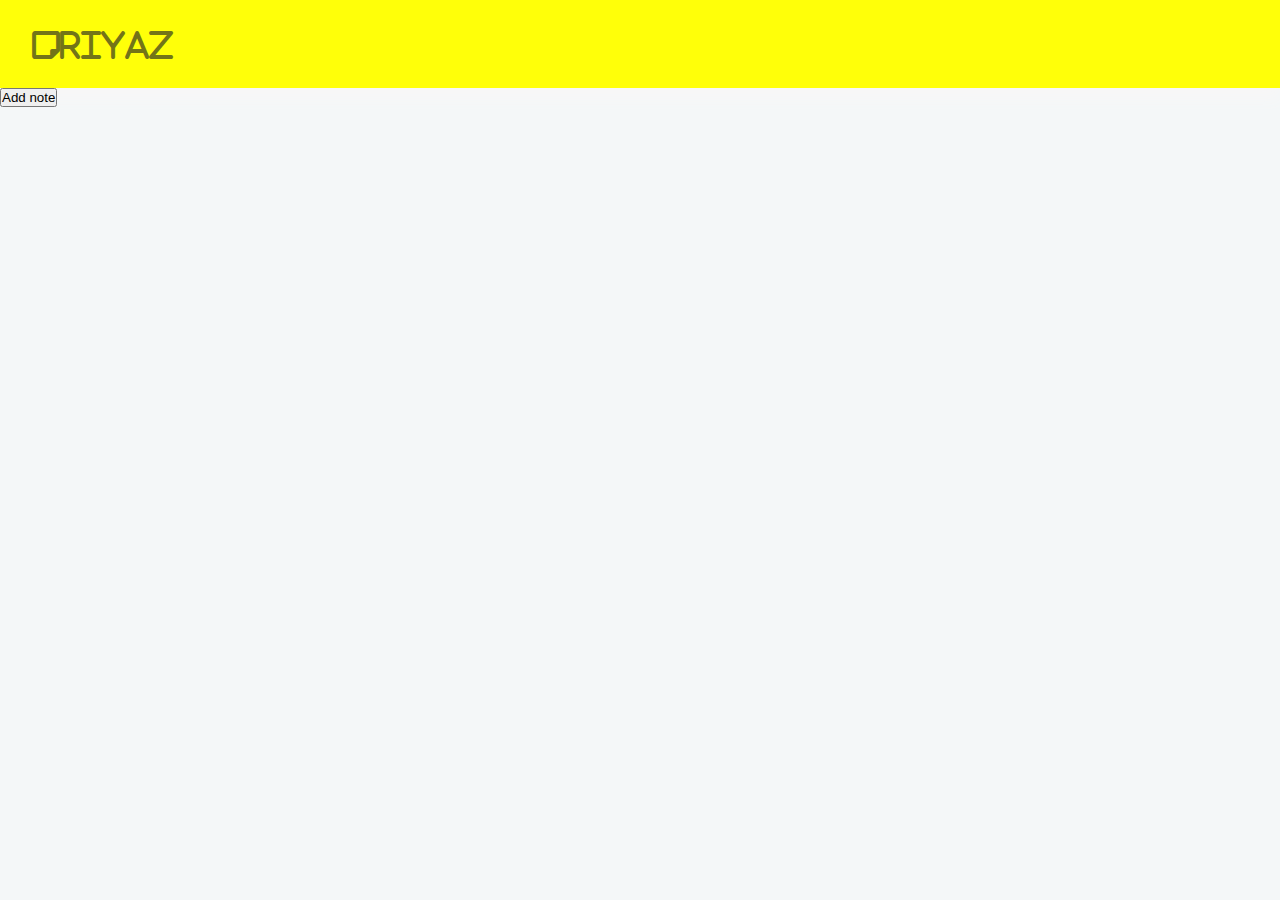
<file: JavaScript/Google_keepClone/index.html>
<!DOCTYPE html>
<html lang="en">

<head>
    <meta charset="UTF-8" />
    <meta http-equiv="X-UA-Compatible" content="IE=edge" />
    <meta name="viewport" content="width=device-width, initial-scale=1.0" />
    <link rel="stylesheet" href="https://cdnjs.cloudflare.com/ajax/libs/font-awesome/6.0.0/css/all.min.css" integrity="sha512-9usAa10IRO0HhonpyAIVpjrylPvoDwiPUiKdWk5t3PyolY1cOd4DSE0Ga+ri4AuTroPR5aQvXU9xC6qOPnzFeg==" crossorigin="anonymous" referrerpolicy="no-referrer"
    />
    <title>Document</title>
    <link rel="stylesheet" href="style.css" />
</head>

<body>
    <div class="heading">
        <h1><i class="fas fa-sticky-note">Riyaz</i></h1>
    </div>
    <div class="btn-div">
        <button type="" class="learn-more" class="add" id="add">
        <span class="circle" aria-hidden="true">
          <span class="icon arrow"></span>
        </span>
        <span class="button-text">Add note</span>
      </button>
    </div>
</body>

</html>
</file>
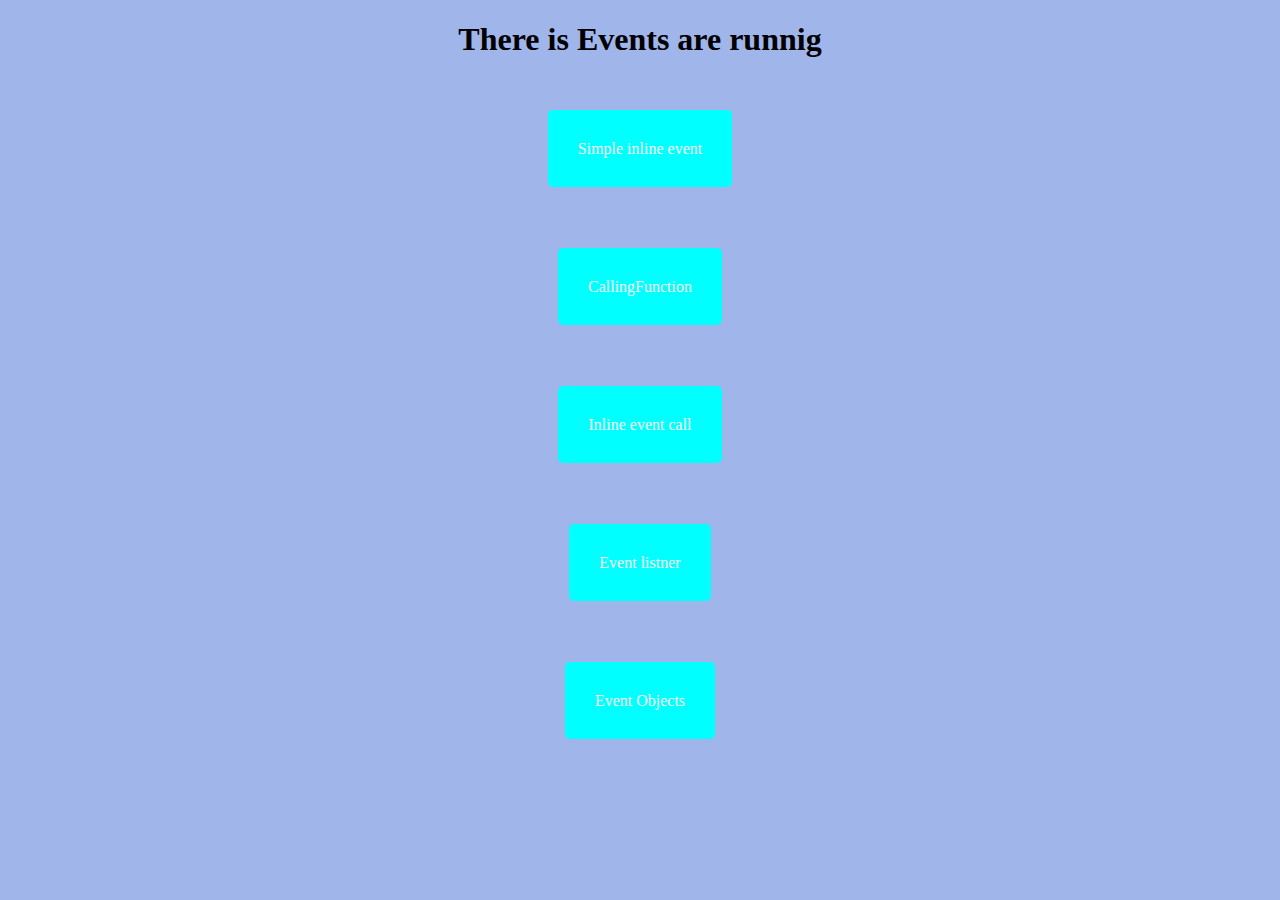
<file: JavaScript/event_webpage.html>
<!DOCTYPE html>
<html lang="en">

<head>
    <meta charset="UTF-8" />
    <meta http-equiv="X-UA-Compatible" content="IE=edge" />
    <meta name="viewport" content="width=device-width, initial-scale=1.0" />
    <title>Events</title>
</head>
<style>
    body {
        background-color: rgba(69, 110, 213, 0.511);
    }
    
    h1 {
        text-align: center;
    }
    
    span {
        padding: 30px;
        background-color: aqua;
        border-radius: 5px;
        text-decoration: none;
        color: white;
    }
    
    .button {
        padding: 60px;
        text-align: center;
        text-decoration: none;
    }
    
    .content {
        padding-top: 45px;
        padding-bottom: 20px;
    }
    
    a,
    .text {
        text-decoration: none;
    }
</style>

<body>
    <h1>There is Events are runnig</h1>
    <div class="button">
        <a href="#" onclick="alert('I am osm but no one use me')">
            <span class="text">Simple inline event</span>
        </a>
    </div>
    <div class="button">
        <a href="#" onclick="callingFunction()">
            <span class="text">CallingFunction</span>
        </a>
    </div>
    <div class="button">
        <a href="#" id="thirdway">
            <span class="text">Inline event call</span>
        </a>
    </div>
    <div class="button">
        <a href="#" id="fourtway">
            <span class="text">Event listner</span>
        </a>
    </div>
    <div class="button">
        <a href="#" id="eventobj">
            <span class="text">Event Objects</span>
        </a>
    </div>
</body>
<script>
    <!-- 2n way to writing event  -->
    const callingFunction = () => {
            alert('most common way of writing function event')
        }
        //3rd way to call event
    const thirdway = document.getElementById('thirdway');
    thirdway.onclick = function() {
            alert('most common way of writing function event')
        }
        //4th way of event listner
    const fourtway = document.querySelector('#fourtway');
    fourtway.addEventListener('click', () => {
        alert('bss ho gya bhai')
    })

    // event object
    const object = document.querySelector('eventobj');
    const checkEvent = () => {
        alert('hum dekh rhe hai event object ko');
        console.log(event);
        console.log(event.target);
        console.log(event.type);
    }

    eventobj.addEventListener('click', checkEvent);
</script>

</html>
</file>
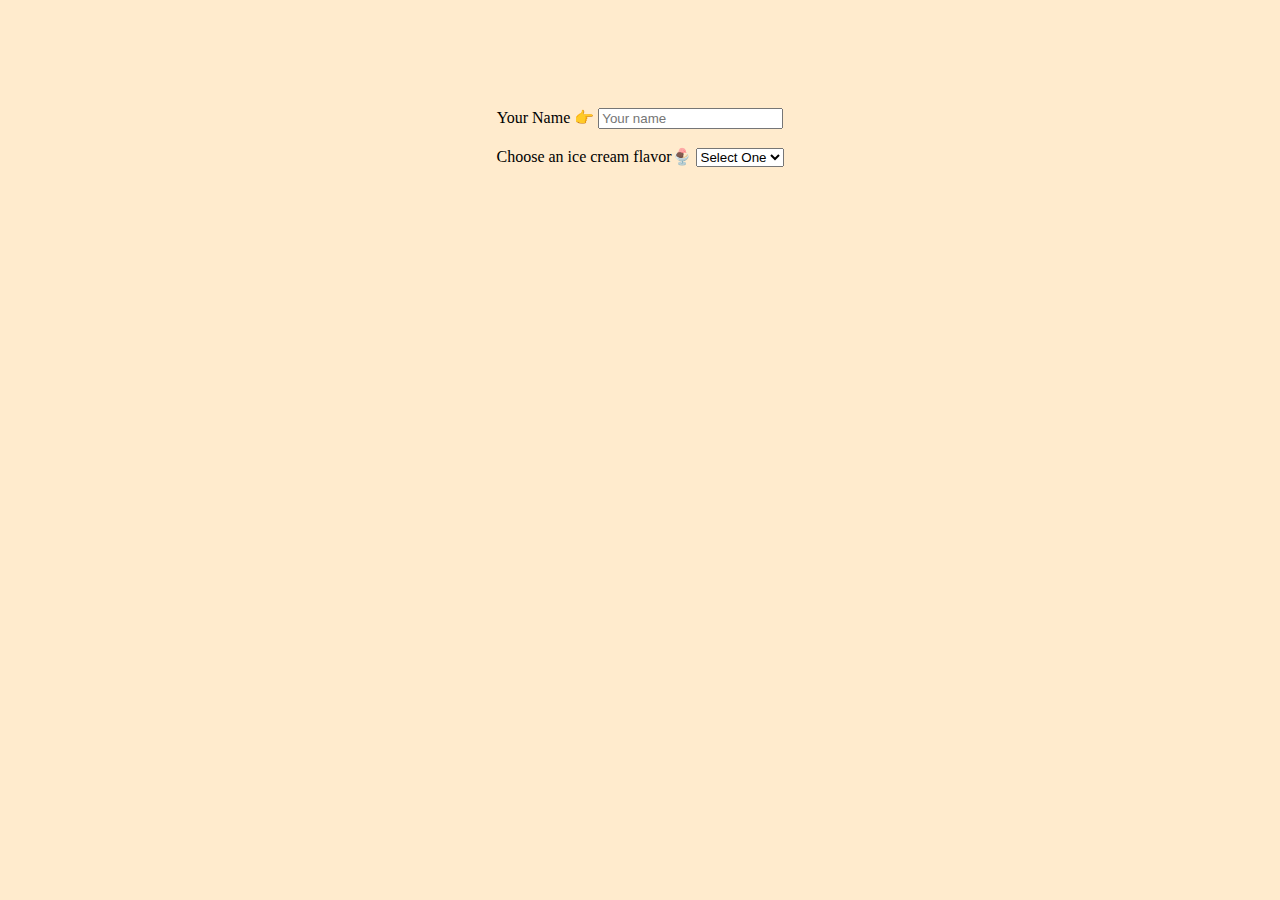
<file: JavaScript/input_event.html>
<!DOCTYPE html>
<html lang="en">

<head>
    <meta charset="UTF-8" />
    <meta http-equiv="X-UA-Compatible" content="IE=edge" />
    <meta name="viewport" content="width=device-width, initial-scale=1.0" />
    <title>Document</title>
</head>
<style>
    body {
        background-color: blanchedalmond;
    }
    
    .main {
        text-align: center;
        padding-top: 100px;
        padding-bottom: 50px;
    }
</style>

<body>
    <div class="main">
        <div>
            <label for="">Your Name 👉</label>
            <input type="text" name="" id="ice" placeholder="Your name" />
            <br />
            <br />
            <label>
          Choose an ice cream flavor🍨
          <select name="iceCreams" id="iceCreams" onchange="selectElement()">
            <option value="">Select One</option>
            <option value="Chocolate">Chocolate</option>
            <option value="Vanila">Vanila</option>
            <option value="mango">Mango</option>
          </select>
        </label>
            <br />
            <div id="result"></div>
        </div>
    </div>
</body>
<script>
    const selectElement = () => {
        const inputChange = document.getElementById('ice').value
        const iceCreams = document.getElementById('iceCreams').value
        const result = document.getElementById('result')
        result.innerHTML = `Mr ${inputChange} select ${iceCreams} `
    }
</script>

</html>
</file>
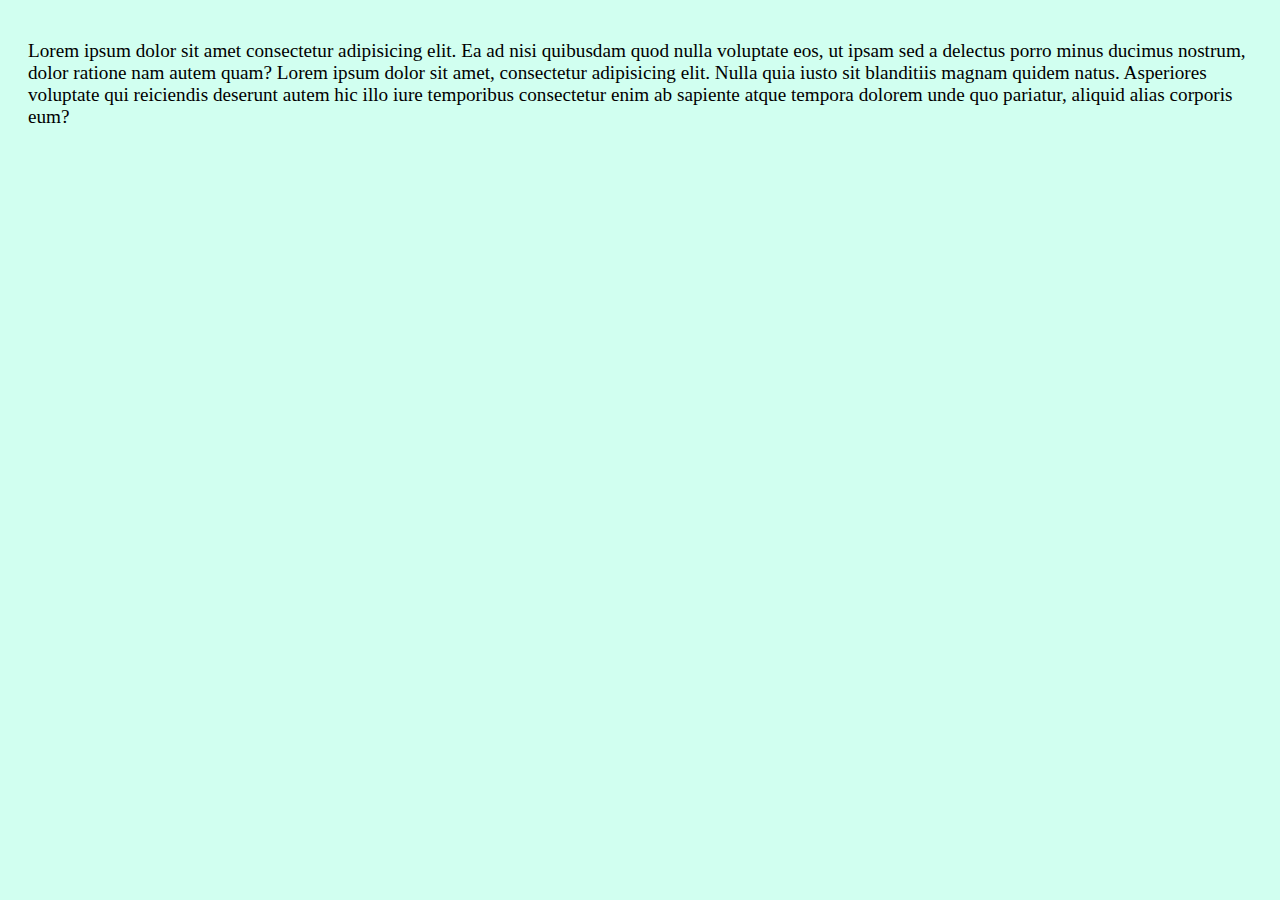
<file: JavaScript/mouseevent.html>
<!DOCTYPE html>
<html lang="en">

<head>
    <meta charset="UTF-8" />
    <meta http-equiv="X-UA-Compatible" content="IE=edge" />
    <meta name="viewport" content="width=device-width, initial-scale=1.0" />
    <title>MouseEvent</title>
</head>
<style>
    body {
        background-color: rgba(127, 255, 212, 0.356);
    }
    
    #myp {
        font-size: larger;
        margin-top: 40px;
        margin-bottom: 40px;
        margin-left: 20px;
        margin-right: 20px;
    }
</style>

<body>
    <p id="myp" onmousedown="mouseDown()" onmouseup="mouseUp()">
        Lorem ipsum dolor sit amet consectetur adipisicing elit. Ea ad nisi quibusdam quod nulla voluptate eos, ut ipsam sed a delectus porro minus ducimus nostrum, dolor ratione nam autem quam? Lorem ipsum dolor sit amet, consectetur adipisicing elit. Nulla
        quia iusto sit blanditiis magnam quidem natus. Asperiores voluptate qui reiciendis deserunt autem hic illo iure temporibus consectetur enim ab sapiente atque tempora dolorem unde quo pariatur, aliquid alias corporis eum?
    </p>
</body>
<script>
    function mouseDown() {
        document.getElementById('myp').style.color = 'red'
    }

    function mouseUp() {
        document.getElementById('myp').style.color = 'blue'
    }
</script>

</html>
</file>
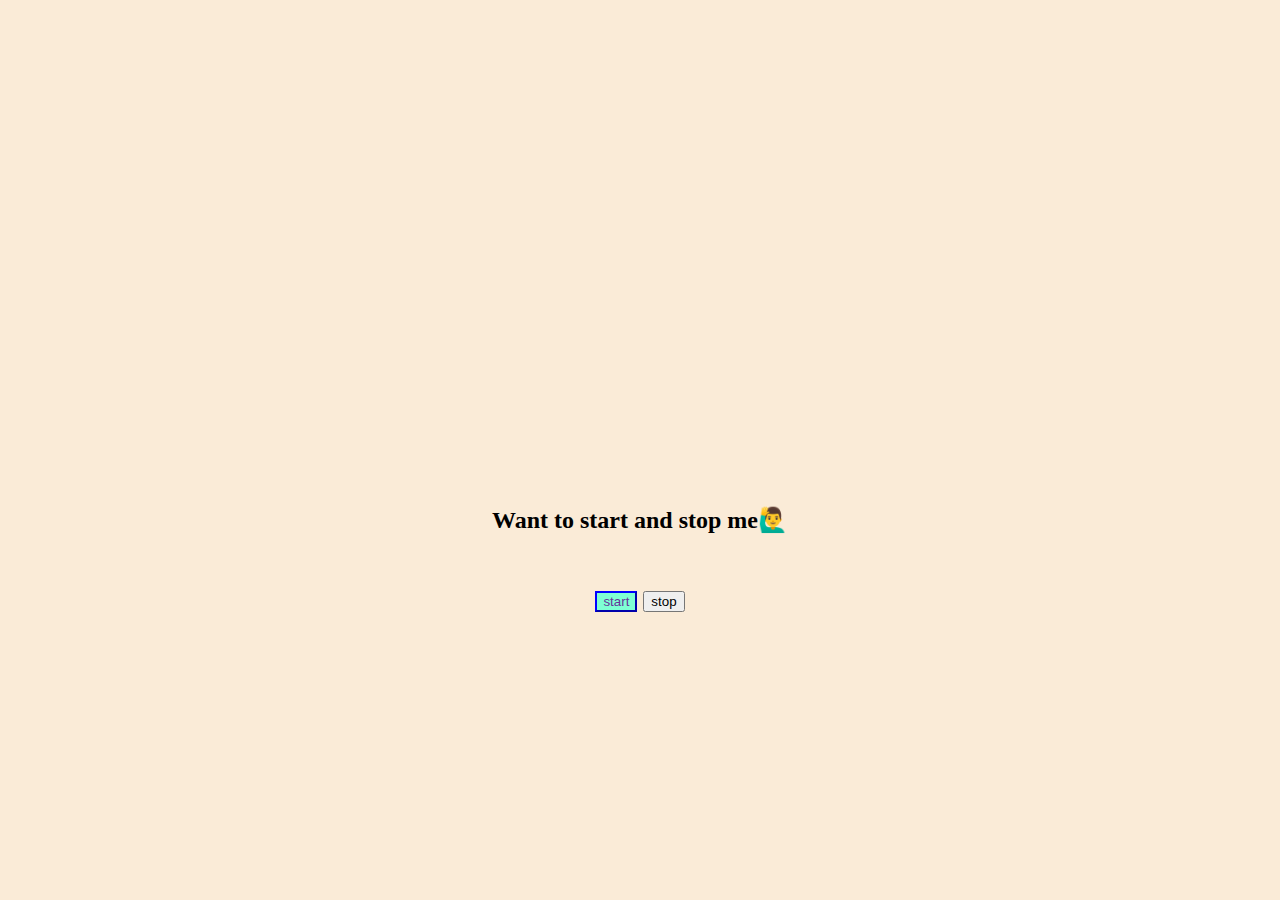
<file: JavaScript/start_stop_timeEvent.html>
<!DOCTYPE html>
<html lang="en">

<head>
    <meta charset="UTF-8" />
    <meta http-equiv="X-UA-Compatible" content="IE=edge" />
    <meta name="viewport" content="width=device-width, initial-scale=1.0" />
    <title>Document</title>
</head>

<style>
    body {
        background-color: antiquewhite;
    }
    
    p {
        font-weight: bold;
    }
    
    #btn {
        color: rebeccapurple;
        border-color: blue;
        background-color: aquamarine;
    }
    
    .main {
        text-align: center;
        margin-top: 40%;
        font-size: x-large;
    }
</style>

<body>
    <div class="main">
        <div>
            <p>Want to start and stop me🙋‍♂️</p>
            <br />
            <button id="btn">start</button>
            <button type="" id="btn1">stop</button>
        </div>
    </div>
</body>
<script>
    const stopNum = document.querySelector('p')

    const btn = document.querySelector('#btn')
    const stopInteval = document.querySelector('#btn1')

    let timeRef
    let num = 0

    const showMyName = () => {
        stopNum.innerHTML = 'Loading.....🔃'

        timeRef = setInterval(() => {
            stopNum.innerHTML = `${num}`
            num++
        }, 1000)
    }

    btn.addEventListener('click', showMyName)
    stopInteval.addEventListener('click', () => {
        clearInterval(timeRef)
    })
</script>

</html>
</file>
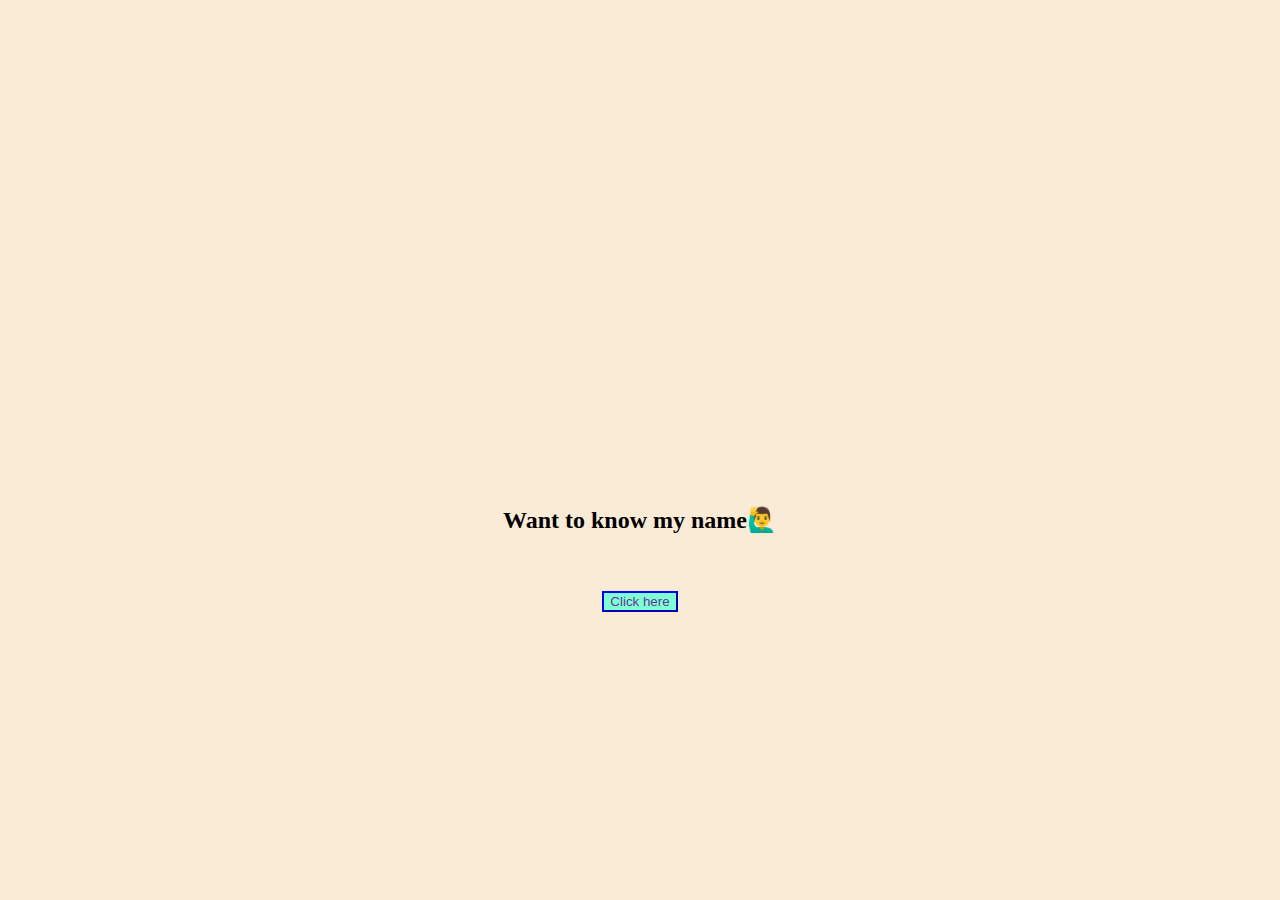
<file: JavaScript/timebased_event.html>
<!DOCTYPE html>
<html lang="en">

<head>
    <meta charset="UTF-8" />
    <meta http-equiv="X-UA-Compatible" content="IE=edge" />
    <meta name="viewport" content="width=device-width, initial-scale=1.0" />
    <title>Document</title>
</head>
<style>
    body {
        background-color: antiquewhite;
    }
    
    p {
        font-weight: bold;
    }
    
    #btn {
        color: rebeccapurple;
        border-color: blue;
        background-color: aquamarine;
    }
    
    .main {
        text-align: center;
        margin-top: 40%;
        font-size: x-large;
    }
</style>

<body>
    <div class="main">
        <div>
            <p>Want to know my name🙋‍♂️</p>
            <p id="showMyname"></p>
            <br />
            <button id="btn">Click here</button>
        </div>
    </div>
</body>

<!-- 1️⃣SetTimeout -->
<!-- <script>
    const myName = document.querySelector('#showMyname')
    const btn = document.querySelector('#btn')

    const showMyName = () => {
        myName.innerHTML = 'Loading....👻'
        setTimeout(() => {
            myName.innerHTML = 'Riyaz Ansari'
        }, 1000)
    }

    btn.addEventListener('click', showMyName)
</script> -->

<!-- 2️⃣setInterval -->

<script></script>

</html>
</file>
<file: JavaScript/Google_keepClone/style.css>
* {
    margin: 0;
    padding: 0;
    box-sizing: border-box;
    outline: none;
}

body {
    background-color: #f4f7f8;
    font-family: 'Times New Roman', Times, serif;
    display: flex;
    flex-wrap: wrap;
}

.heading {
    width: 100vw;
    height: 5.5rem;
    background-color: rgba(255, 255, 0, 0.966);
    color: rgba(32, 33, 33, 0.63);
    box-shadow: 0px 10px 16px rgb(248, 247, 247);
}

.heading h1 {
    line-height: 5.8rem;
    margin-left: 2rem;
    font-weight: 400;
}

h1 {
    margin-left: 55rem;
}
</file>
